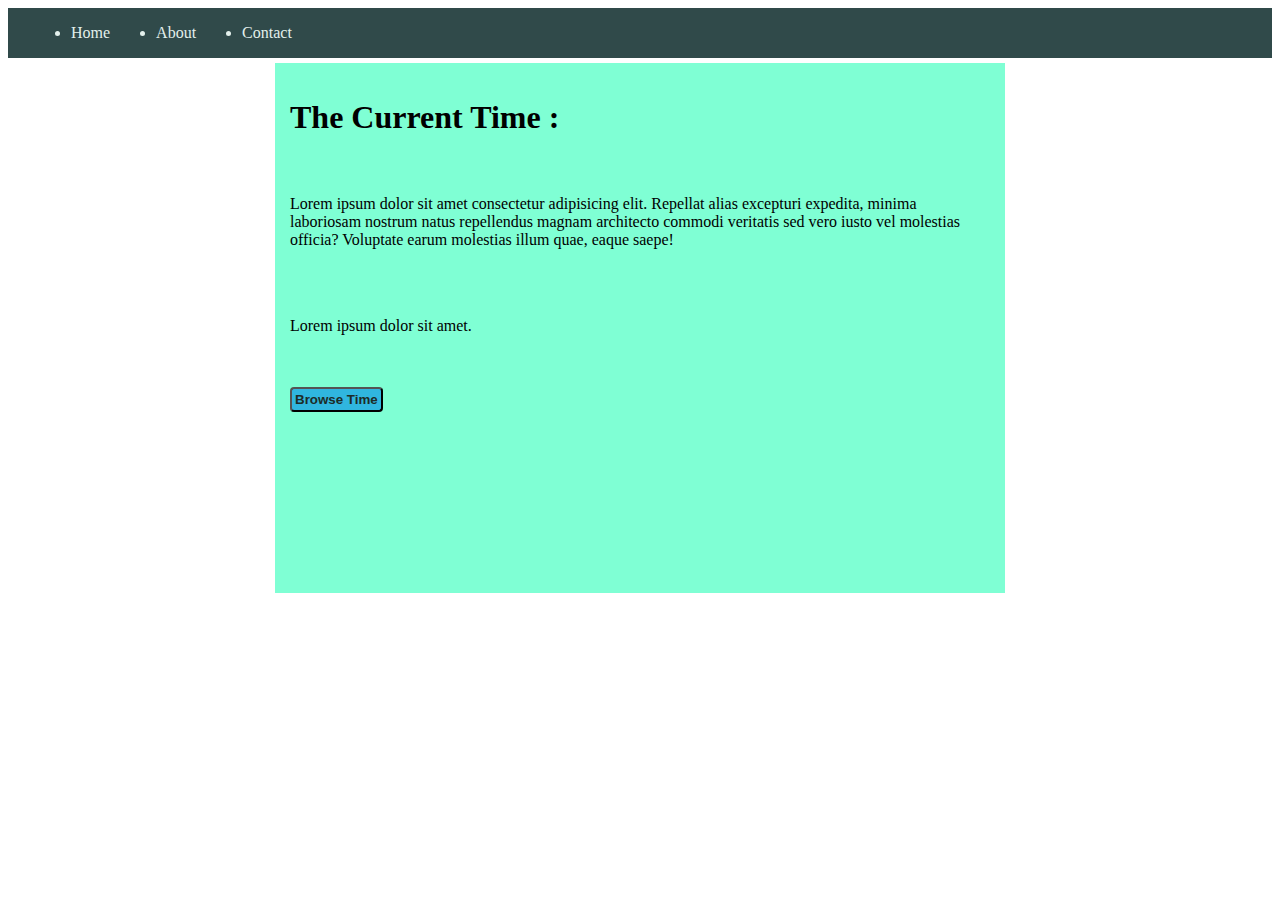
<file: Project3(Clock)/index.html>
<!DOCTYPE html>
<html lang="en">

<head>

    <title>Java Script Clock</title>
    <style>
        /* *
        {
            margin: 0;
            padding: 0;
        } */
        nav {
            background-color: rgb(48, 74, 74);
            color: rgb(227, 240, 236);
        }

        ul {
            display: inline-flex;
        }

        li {
            margin: 0px 23px;
        }

        .container {
            background-color: aquamarine;
            color: black;
            height: 500px;
            width: 700px;
            margin: 5px auto;
            padding: 15px;

        }

        button {
            font-weight: bold;
            padding: 3px;
            border-radius: 4px;
            background-color: rgb(48, 182, 223);
            color: rgb(29, 44, 39)
        }

        button:hover {
            cursor: pointer;
        }
    </style>
</head>

<body>
    <header>
        <nav>
            <ul>
                <li>Home</li>
                <li>About</li>
                <li>Contact</li>
            </ul>
        </nav>
        <div class="container">


            <div class="samaya">
                <h1>The Current Time : <br><br>
                    <div id="time"></div>
                </h1>

            </div>

            <p>Lorem ipsum dolor sit amet consectetur adipisicing elit. Repellat alias excepturi expedita, minima
                laboriosam nostrum natus repellendus magnam architecto commodi veritatis sed vero iusto vel molestias
                officia? Voluptate earum molestias illum quae, eaque saepe!</p><br><br>

            <p>Lorem ipsum dolor sit amet.</p><br><br>

            <button>Browse Time</button>
        </div>
    </header>

    <section></section>

    <footer></footer>


    <script>
        let a;
        let date;
        let time;
        const options = { weekday: 'long', year: 'numeric', month: 'long', day: 'numeric' };

        setInterval(() => {


            a = new Date();

            date = a.toLocaleDateString(undefined, options);
            time = a.getHours() + "hrs : " + a.getMinutes() + " mins : " + a.getSeconds() + " secs.";
            document.getElementById("time").innerHTML = time + "<br> on " + date;

        }, 1000);
    </script>
</body>

</html>
</file>
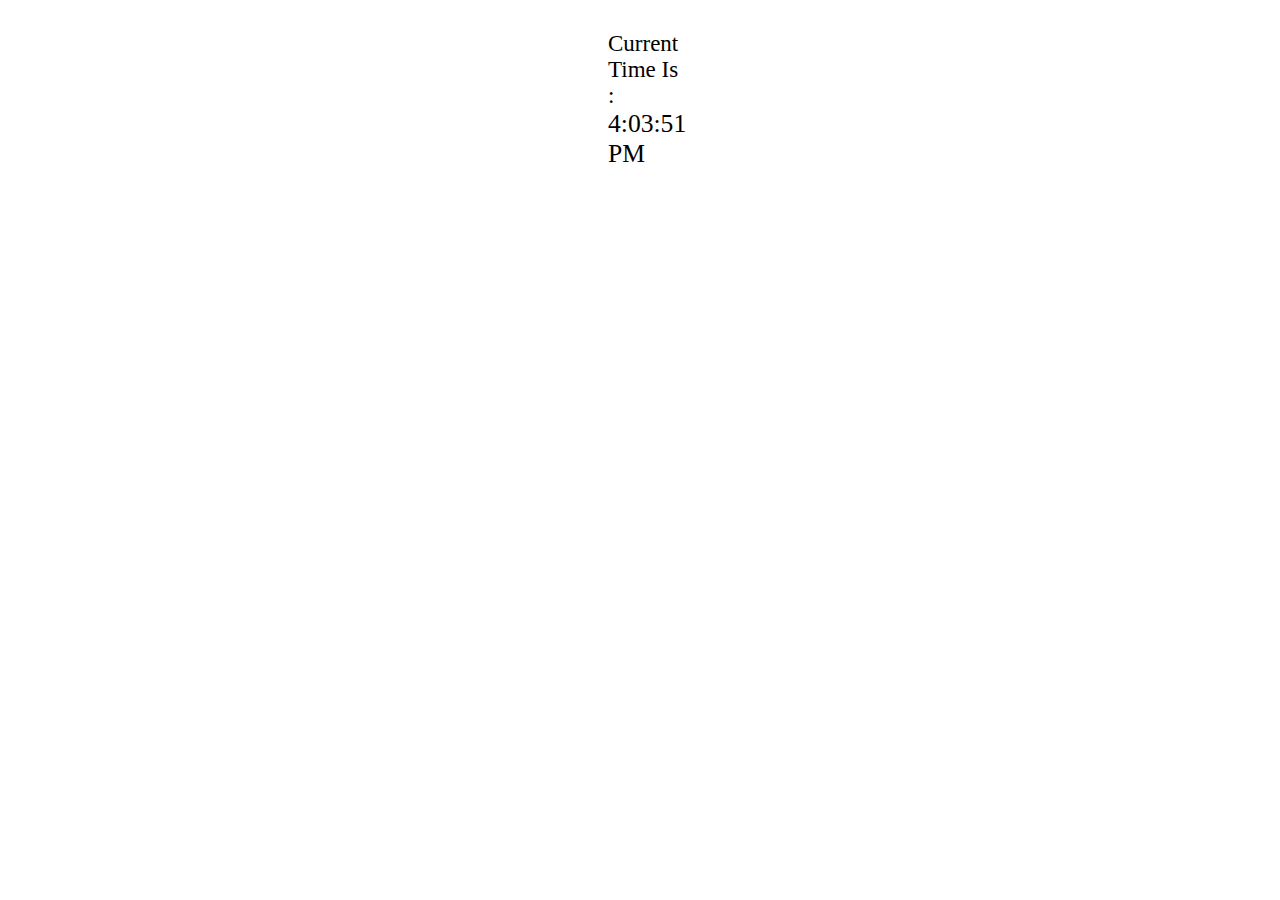
<file: Project3(Clock)/index02.html>
<!DOCTYPE html>
<html lang="en">

<head>
    <meta charset="UTF-8">
    <meta http-equiv="X-UA-Compatible" content="IE=edge">
    <meta name="viewport" content="width=device-width, initial-scale=1.0">
    <link rel="stylesheet" href="style02.css" />
    <title>Alarm Clock</title>
</head>

<body onload="updateClock(); setInterval('updateClock()',1000)">
    <div class="Clock"> Current Time Is :
        <div id="clock">

        </div>
    </div>

</body>
<script src="logic02.js"></script>

</html>
</file>
<file: Project3(Clock)/style02.css>
#clock
{
    font-size: 2vw;
}
.Clock
{
    margin: 23px 600px ;
    display: inline-block;
    font-size: 23px;
    
    
}
</file>
